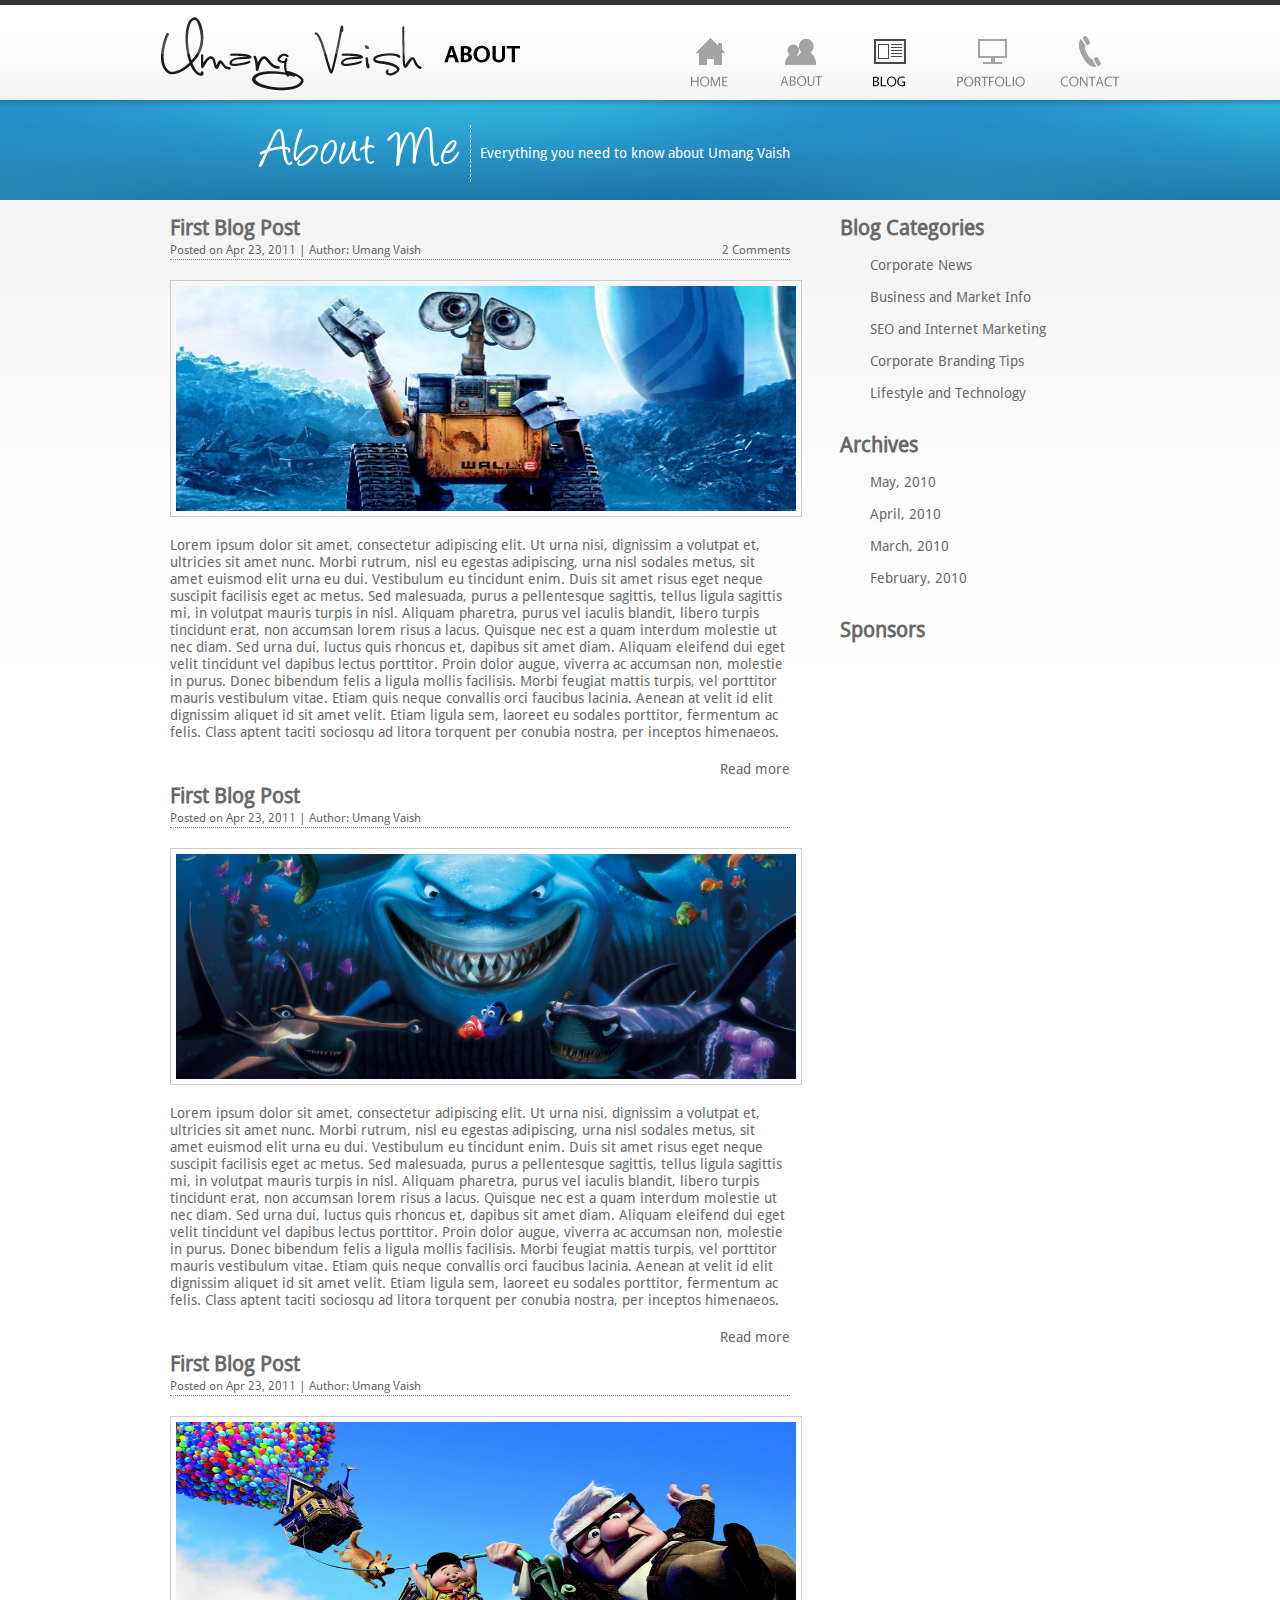
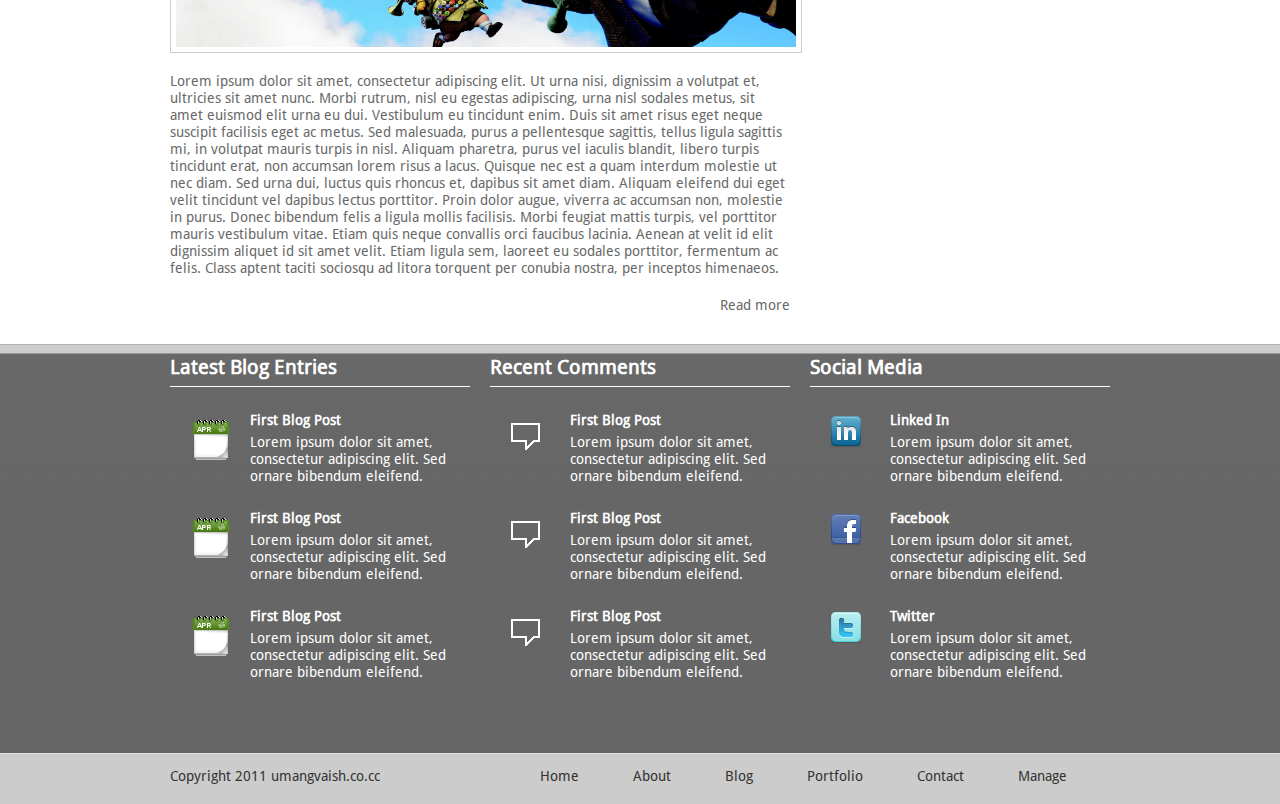
<file: about.html>
<!DOCTYPE html>
<head>
    <meta http-equiv="Content-Type" content="text/html; charset=UTF-8" />
    <title>Blog</title>
    <link type="text/css" href="css/reset.css" rel="stylesheet" media="all" />
    <link type="text/css" href="css/text.css" rel="stylesheet" media="all" />
    <link type="text/css" href="css/960.css" rel="stylesheet" media="all" />
    <link type="text/css" href="css/style.css" rel="stylesheet" media="all" />

</head>
<body>
<script type="text/javascript">

  var _gaq = _gaq || [];
  _gaq.push(['_setAccount', 'UA-12699335-3']);
  _gaq.push(['_trackPageview']);

  (function() {
    var ga = document.createElement('script'); ga.type = 'text/javascript'; ga.async = true;
    ga.src = ('https:' == document.location.protocol ? 'https://ssl' : 'http://www') + '.google-analytics.com/ga.js';
    var s = document.getElementsByTagName('script')[0]; s.parentNode.insertBefore(ga, s);
  })();

</script>
    <header class="header container_12">
		<div class="logobox">
			<a class="logo" href="#" title="Umang Vaish">Umang Vaish</a>
			<a class="pagel aboutl" href="#" title="Blog">About me</a>
		</div>
		<nav class="nav">
			<a href="#" title="Home" class="home">Home</a>
			<a href="#" title="About" class="about">About</a>
			<a href="#" title="Blog" class="blog active">Blog</a>
			<a href="#" title="Portfolio" class="portfolio">Portfolio</a>
			<a href="#" title="Contact" class="contact">Contact</a>
		</nav>
    </header>
 
	<aside class="page">
		<div class="mainbg container_12">
			<div class="grid_4"><div class="title">About Me</div></div>
			<div class="grid_8">Everything you need to know about Umang Vaish</div>
	</aside>
	
    <section class="content">
        <div class="container_12">
			<aside class="grid_8">
				<article>
					<header>
						<h3> First Blog Post </h3>
						<footer>Posted on Apr 23, 2011 | Author: Umang Vaish <a href="#" class="numcomments"> 2 Comments</a></footer>
					</header>
					<section>
						<figure><img src="slider/walle.png" /></figure>
						<p>Lorem ipsum dolor sit amet, consectetur adipiscing elit. Ut urna nisi, dignissim a volutpat et, ultricies sit amet nunc. Morbi rutrum, nisl eu egestas adipiscing, urna nisl sodales metus, sit amet euismod elit urna eu dui. Vestibulum eu tincidunt enim. Duis sit amet risus eget neque suscipit facilisis eget ac metus. Sed malesuada, purus a pellentesque sagittis, tellus ligula sagittis mi, in volutpat mauris turpis in nisl. Aliquam pharetra, purus vel iaculis blandit, libero turpis tincidunt erat, non accumsan lorem risus a lacus. Quisque nec est a quam interdum molestie ut nec diam. Sed urna dui, luctus quis rhoncus et, dapibus sit amet diam. Aliquam eleifend dui eget velit tincidunt vel dapibus lectus porttitor. Proin dolor augue, viverra ac accumsan non, molestie in purus. Donec bibendum felis a ligula mollis facilisis. Morbi feugiat mattis turpis, vel porttitor mauris vestibulum vitae. Etiam quis neque convallis orci faucibus lacinia. Aenean at velit id elit dignissim aliquet id sit amet velit. Etiam ligula sem, laoreet eu sodales porttitor, fermentum ac felis. Class aptent taciti sociosqu ad litora torquent per conubia nostra, per inceptos himenaeos.</p>
						<a href="#" class="readmore">Read more</a>
					</section>
				</article>
				<article>
					<header>
						<h3> First Blog Post </h3>
						<footer>Posted on Apr 23, 2011 | Author: Umang Vaish</footer>
					</header>
					<section>
						<figure><img src="slider/nemo.png" /></figure>
						<p>Lorem ipsum dolor sit amet, consectetur adipiscing elit. Ut urna nisi, dignissim a volutpat et, ultricies sit amet nunc. Morbi rutrum, nisl eu egestas adipiscing, urna nisl sodales metus, sit amet euismod elit urna eu dui. Vestibulum eu tincidunt enim. Duis sit amet risus eget neque suscipit facilisis eget ac metus. Sed malesuada, purus a pellentesque sagittis, tellus ligula sagittis mi, in volutpat mauris turpis in nisl. Aliquam pharetra, purus vel iaculis blandit, libero turpis tincidunt erat, non accumsan lorem risus a lacus. Quisque nec est a quam interdum molestie ut nec diam. Sed urna dui, luctus quis rhoncus et, dapibus sit amet diam. Aliquam eleifend dui eget velit tincidunt vel dapibus lectus porttitor. Proin dolor augue, viverra ac accumsan non, molestie in purus. Donec bibendum felis a ligula mollis facilisis. Morbi feugiat mattis turpis, vel porttitor mauris vestibulum vitae. Etiam quis neque convallis orci faucibus lacinia. Aenean at velit id elit dignissim aliquet id sit amet velit. Etiam ligula sem, laoreet eu sodales porttitor, fermentum ac felis. Class aptent taciti sociosqu ad litora torquent per conubia nostra, per inceptos himenaeos.</p>
						<a href="#" class="readmore">Read more</a>
					</section>
				</article>
				<article>
					<header>
						<h3> First Blog Post </h3>
						<footer>Posted on Apr 23, 2011 | Author: Umang Vaish</footer>
					</header>
					<section>
						<figure><img src="slider/up.png" /></figure>
						<p>Lorem ipsum dolor sit amet, consectetur adipiscing elit. Ut urna nisi, dignissim a volutpat et, ultricies sit amet nunc. Morbi rutrum, nisl eu egestas adipiscing, urna nisl sodales metus, sit amet euismod elit urna eu dui. Vestibulum eu tincidunt enim. Duis sit amet risus eget neque suscipit facilisis eget ac metus. Sed malesuada, purus a pellentesque sagittis, tellus ligula sagittis mi, in volutpat mauris turpis in nisl. Aliquam pharetra, purus vel iaculis blandit, libero turpis tincidunt erat, non accumsan lorem risus a lacus. Quisque nec est a quam interdum molestie ut nec diam. Sed urna dui, luctus quis rhoncus et, dapibus sit amet diam. Aliquam eleifend dui eget velit tincidunt vel dapibus lectus porttitor. Proin dolor augue, viverra ac accumsan non, molestie in purus. Donec bibendum felis a ligula mollis facilisis. Morbi feugiat mattis turpis, vel porttitor mauris vestibulum vitae. Etiam quis neque convallis orci faucibus lacinia. Aenean at velit id elit dignissim aliquet id sit amet velit. Etiam ligula sem, laoreet eu sodales porttitor, fermentum ac felis. Class aptent taciti sociosqu ad litora torquent per conubia nostra, per inceptos himenaeos.</p>
						<a href="#" class="readmore">Read more</a>
					</section>
				</article>
			</aside>
			<aside class="grid_4">
				<section>
				<h3>Blog Categories</h3>
				<content>
					<ul> 
						<li><a href="#">Corporate News</a></li> 
						<li><a href="#">Business and Market Info</a></li>                    
						<li><a href="#">SEO and Internet Marketing</a></li>                                
						<li><a href="#">Corporate Branding Tips</a></li> 
						<li><a href="#">Lifestyle and Technology</a></li> 
					</ul>
				</content>
				</section>
				<section>
				<h3>Archives</h3>
				<content>
					<ul> 
						<li><a href="#">May, 2010</a></li> 
						<li><a href="#">April, 2010</a></li>                    
						<li><a href="#">March, 2010</a></li>                                
						<li><a href="#">February, 2010</a></li> 
					</ul> 
				</content>
				</section>
				<section>
				<h3>Sponsors</h3>
				<content></content>
				</section>
			</aside>
		</div>
    </section>
    <div class="footer">
        <section class="container_12">
            <div class="grid_4">
                <h2 class="title">Latest Blog Entries</h2>
				<article class="blogpost">
					<h2>First Blog Post</h2>
					<p> Lorem ipsum dolor sit amet, consectetur adipiscing elit. Sed ornare bibendum eleifend.</p> 
				</article>
				<article class="blogpost">
					<h2>First Blog Post</h2>
					<p> Lorem ipsum dolor sit amet, consectetur adipiscing elit. Sed ornare bibendum eleifend.</p> 
				</article>
				<article class="blogpost">
					<h2>First Blog Post</h2>
					<p> Lorem ipsum dolor sit amet, consectetur adipiscing elit. Sed ornare bibendum eleifend.</p> 
				</article>
            </div>
			<div class="grid_4">
                <h2 class="title">Recent Comments</h2>
				<article class="comment">
					<h2>First Blog Post</h2>
					<p> Lorem ipsum dolor sit amet, consectetur adipiscing elit. Sed ornare bibendum eleifend.</p> 
				</article>
				<article class="comment">
					<h2>First Blog Post</h2>
					<p> Lorem ipsum dolor sit amet, consectetur adipiscing elit. Sed ornare bibendum eleifend.</p> 
				</article>
				<article class="comment">
					<h2>First Blog Post</h2>
					<p> Lorem ipsum dolor sit amet, consectetur adipiscing elit. Sed ornare bibendum eleifend.</p> 
				</article>
            </div>
			<div class="grid_4">
                <h2 class="title">Social Media</h2>
				<div class="social"><div class="linkedin">
					<h2>Linked In</h2>
					<p> Lorem ipsum dolor sit amet, consectetur adipiscing elit. Sed ornare bibendum eleifend.</p> 
				</div></div>
				<div class="social"><div class="fb">
					<h2>Facebook</h2>
					<p> Lorem ipsum dolor sit amet, consectetur adipiscing elit. Sed ornare bibendum eleifend.</p> 
				</div></div>
				<div class="social"><div class="twitter">
					<h2>Twitter</h2>
					<p> Lorem ipsum dolor sit amet, consectetur adipiscing elit. Sed ornare bibendum eleifend.</p> 
				</div></div>
            </div>
        </section>
    </div>
	<footer class="footernav">
        <div class="container_12">
            <div class="grid_4">
                Copyright 2011 umangvaish.co.cc
            </div>
			<div class="grid_8">
				<a href="">Home</a>
				<a href="">About</a>
				<a href="">Blog</a>
				<a href="">Portfolio</a>
				<a href="">Contact</a>
				<a href="">Manage</a>
			</div>
        </div>
    </footer>

<script type="text/javascript" src="js/swfobject/swfobject.js"></script>
<script type="text/javascript">
		var flashvars = {};
		flashvars.xml = "config.xml";
		var attributes = {};
		attributes.wmode = "transparent";
		attributes.id = "slider";
		swfobject.embedSWF("cu3er.swf", "cu3er-container", "960", "400", "9", "expressInstall.swf", flashvars, attributes);
</script>

</body>
</html>
</file>
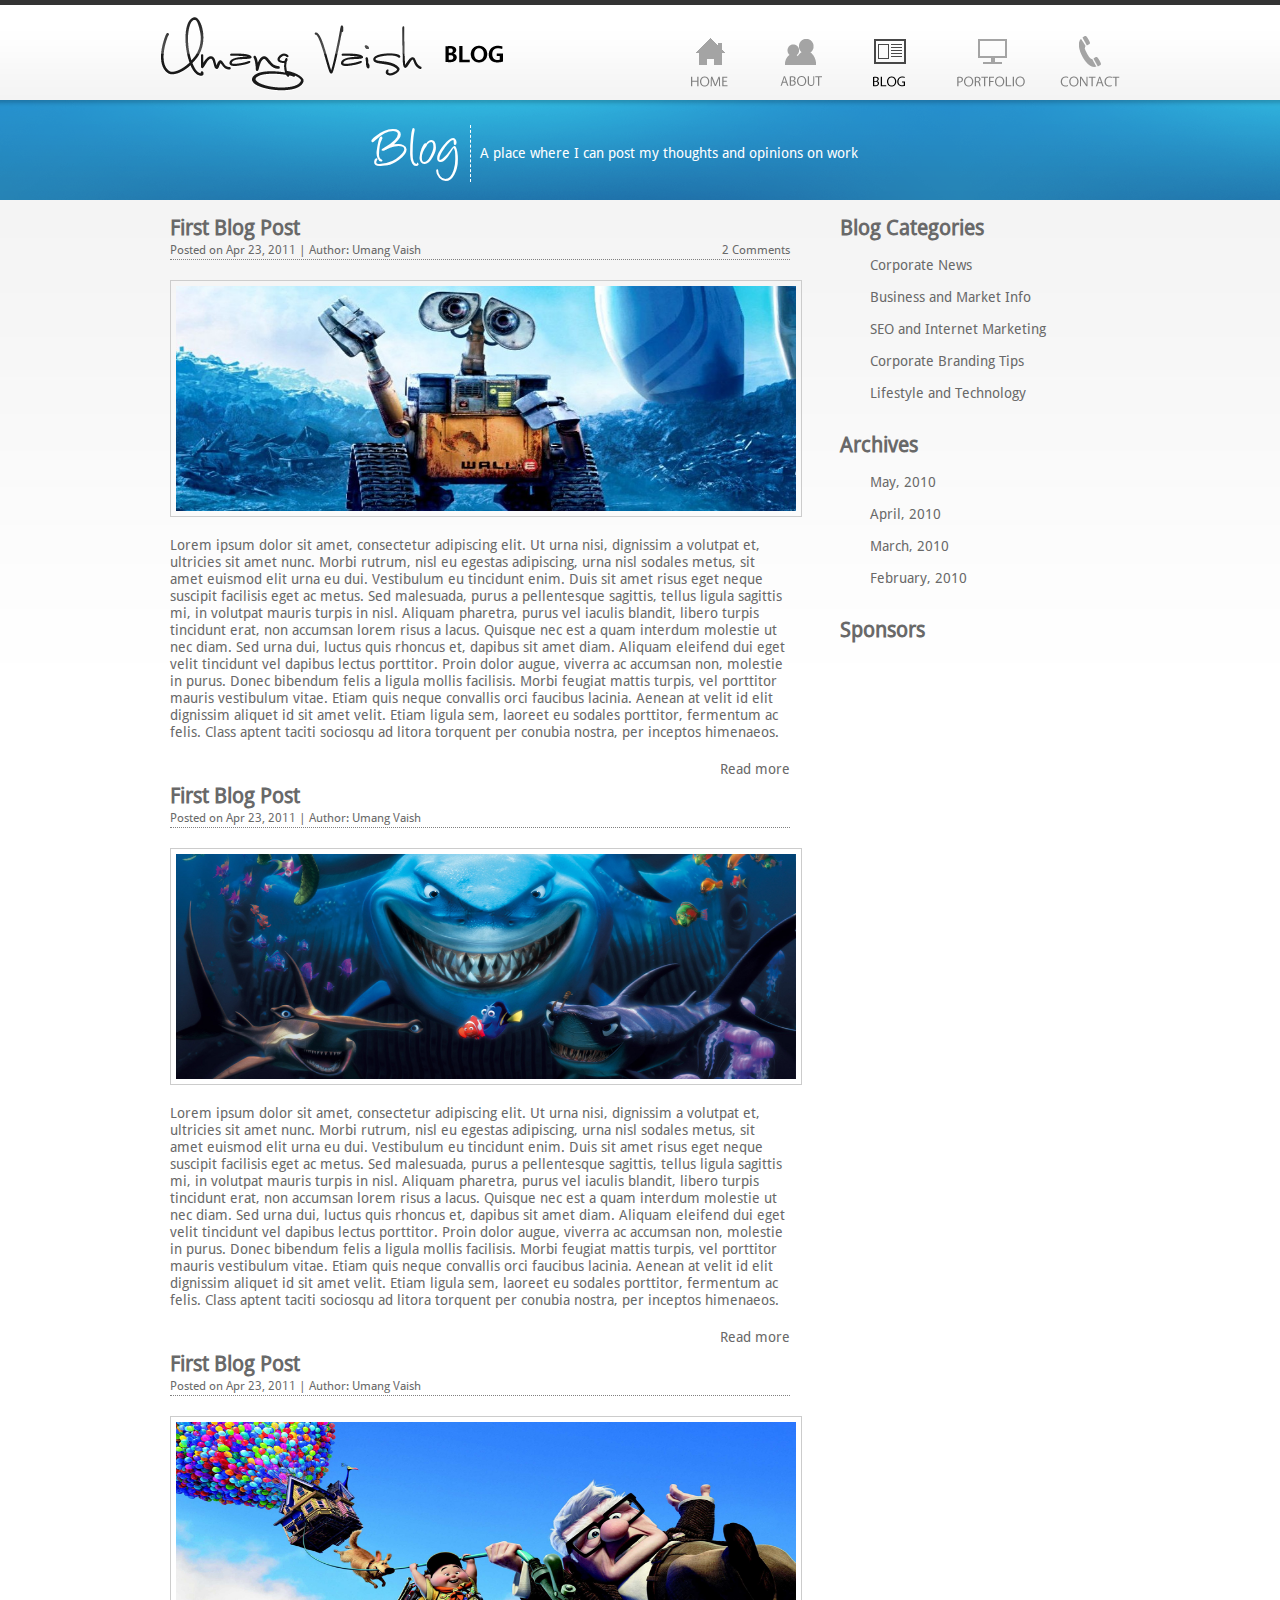
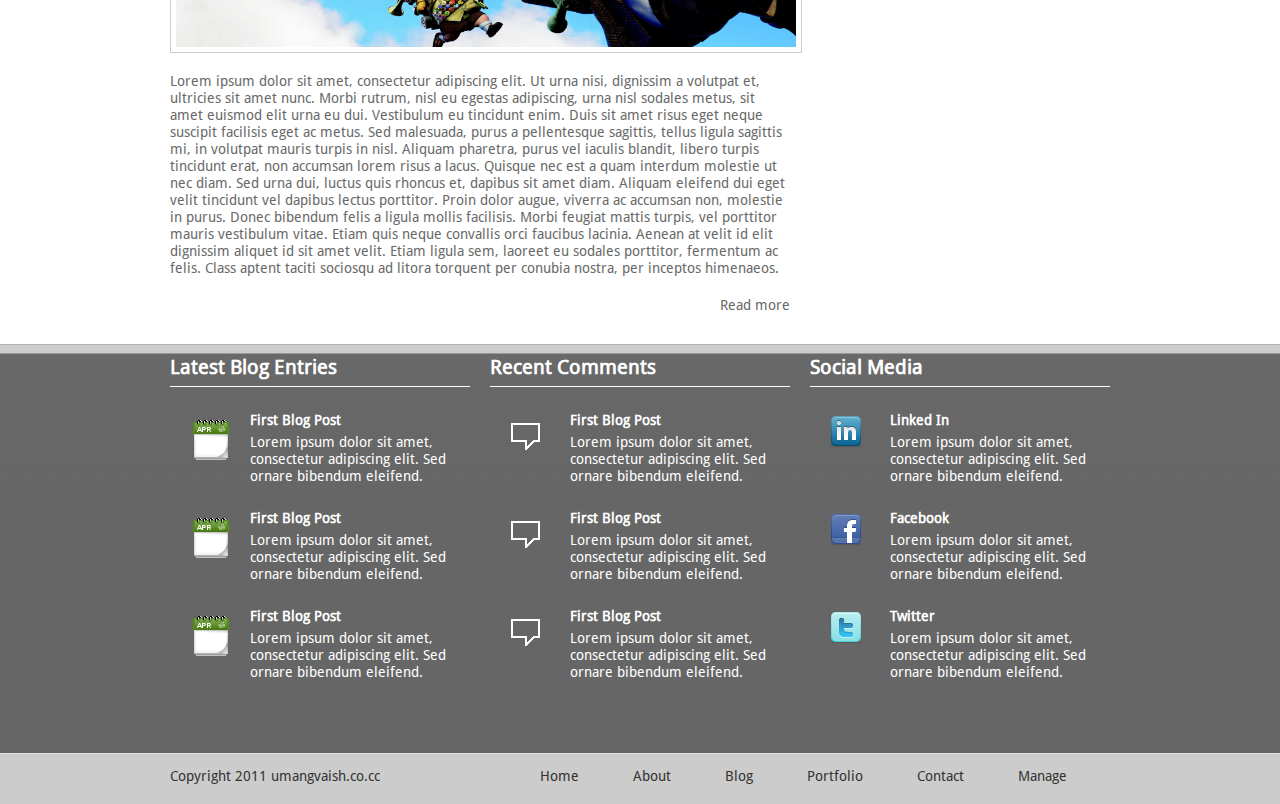
<file: blog.html>
<!DOCTYPE html>
<head>
    <meta http-equiv="Content-Type" content="text/html; charset=UTF-8" />
    <title>Blog</title>
    <link type="text/css" href="css/reset.css" rel="stylesheet" media="all" />
    <link type="text/css" href="css/text.css" rel="stylesheet" media="all" />
    <link type="text/css" href="css/960.css" rel="stylesheet" media="all" />
    <link type="text/css" href="css/style.css" rel="stylesheet" media="all" />

</head>
<body>
<script type="text/javascript">

  var _gaq = _gaq || [];
  _gaq.push(['_setAccount', 'UA-12699335-3']);
  _gaq.push(['_trackPageview']);

  (function() {
    var ga = document.createElement('script'); ga.type = 'text/javascript'; ga.async = true;
    ga.src = ('https:' == document.location.protocol ? 'https://ssl' : 'http://www') + '.google-analytics.com/ga.js';
    var s = document.getElementsByTagName('script')[0]; s.parentNode.insertBefore(ga, s);
  })();

</script>
    <header class="header container_12">
		<div class="logobox">
			<a class="logo" href="#" title="Umang Vaish">Umang Vaish</a>
			<a class="pagel blogl" href="#" title="Blog">Blog</a>
		</div>
		<nav class="nav">
			<a href="#" title="Home" class="home">Home</a>
			<a href="#" title="About" class="about">About</a>
			<a href="#" title="Blog" class="blog active">Blog</a>
			<a href="#" title="Portfolio" class="portfolio">Portfolio</a>
			<a href="#" title="Contact" class="contact">Contact</a>
		</nav>
    </header>
 
	<aside class="page">
		<div class="mainbg container_12">
			<div class="grid_4"><div class="title">Blog</div></div>
			<div class="grid_8">A place where I can post my thoughts and opinions on work </div>
	</aside>
	
    <section class="content">
        <div class="container_12">
			<aside class="grid_8">
				<article>
					<header>
						<h3> First Blog Post </h3>
						<footer>Posted on Apr 23, 2011 | Author: Umang Vaish <a href="#" class="numcomments"> 2 Comments</a></footer>
					</header>
					<section>
						<figure><img src="slider/walle.png" /></figure>
						<p>Lorem ipsum dolor sit amet, consectetur adipiscing elit. Ut urna nisi, dignissim a volutpat et, ultricies sit amet nunc. Morbi rutrum, nisl eu egestas adipiscing, urna nisl sodales metus, sit amet euismod elit urna eu dui. Vestibulum eu tincidunt enim. Duis sit amet risus eget neque suscipit facilisis eget ac metus. Sed malesuada, purus a pellentesque sagittis, tellus ligula sagittis mi, in volutpat mauris turpis in nisl. Aliquam pharetra, purus vel iaculis blandit, libero turpis tincidunt erat, non accumsan lorem risus a lacus. Quisque nec est a quam interdum molestie ut nec diam. Sed urna dui, luctus quis rhoncus et, dapibus sit amet diam. Aliquam eleifend dui eget velit tincidunt vel dapibus lectus porttitor. Proin dolor augue, viverra ac accumsan non, molestie in purus. Donec bibendum felis a ligula mollis facilisis. Morbi feugiat mattis turpis, vel porttitor mauris vestibulum vitae. Etiam quis neque convallis orci faucibus lacinia. Aenean at velit id elit dignissim aliquet id sit amet velit. Etiam ligula sem, laoreet eu sodales porttitor, fermentum ac felis. Class aptent taciti sociosqu ad litora torquent per conubia nostra, per inceptos himenaeos.</p>
						<a href="#" class="readmore">Read more</a>
					</section>
				</article>
				<article>
					<header>
						<h3> First Blog Post </h3>
						<footer>Posted on Apr 23, 2011 | Author: Umang Vaish</footer>
					</header>
					<section>
						<figure><img src="slider/nemo.png" /></figure>
						<p>Lorem ipsum dolor sit amet, consectetur adipiscing elit. Ut urna nisi, dignissim a volutpat et, ultricies sit amet nunc. Morbi rutrum, nisl eu egestas adipiscing, urna nisl sodales metus, sit amet euismod elit urna eu dui. Vestibulum eu tincidunt enim. Duis sit amet risus eget neque suscipit facilisis eget ac metus. Sed malesuada, purus a pellentesque sagittis, tellus ligula sagittis mi, in volutpat mauris turpis in nisl. Aliquam pharetra, purus vel iaculis blandit, libero turpis tincidunt erat, non accumsan lorem risus a lacus. Quisque nec est a quam interdum molestie ut nec diam. Sed urna dui, luctus quis rhoncus et, dapibus sit amet diam. Aliquam eleifend dui eget velit tincidunt vel dapibus lectus porttitor. Proin dolor augue, viverra ac accumsan non, molestie in purus. Donec bibendum felis a ligula mollis facilisis. Morbi feugiat mattis turpis, vel porttitor mauris vestibulum vitae. Etiam quis neque convallis orci faucibus lacinia. Aenean at velit id elit dignissim aliquet id sit amet velit. Etiam ligula sem, laoreet eu sodales porttitor, fermentum ac felis. Class aptent taciti sociosqu ad litora torquent per conubia nostra, per inceptos himenaeos.</p>
						<a href="#" class="readmore">Read more</a>
					</section>
				</article>
				<article>
					<header>
						<h3> First Blog Post </h3>
						<footer>Posted on Apr 23, 2011 | Author: Umang Vaish</footer>
					</header>
					<section>
						<figure><img src="slider/up.png" /></figure>
						<p>Lorem ipsum dolor sit amet, consectetur adipiscing elit. Ut urna nisi, dignissim a volutpat et, ultricies sit amet nunc. Morbi rutrum, nisl eu egestas adipiscing, urna nisl sodales metus, sit amet euismod elit urna eu dui. Vestibulum eu tincidunt enim. Duis sit amet risus eget neque suscipit facilisis eget ac metus. Sed malesuada, purus a pellentesque sagittis, tellus ligula sagittis mi, in volutpat mauris turpis in nisl. Aliquam pharetra, purus vel iaculis blandit, libero turpis tincidunt erat, non accumsan lorem risus a lacus. Quisque nec est a quam interdum molestie ut nec diam. Sed urna dui, luctus quis rhoncus et, dapibus sit amet diam. Aliquam eleifend dui eget velit tincidunt vel dapibus lectus porttitor. Proin dolor augue, viverra ac accumsan non, molestie in purus. Donec bibendum felis a ligula mollis facilisis. Morbi feugiat mattis turpis, vel porttitor mauris vestibulum vitae. Etiam quis neque convallis orci faucibus lacinia. Aenean at velit id elit dignissim aliquet id sit amet velit. Etiam ligula sem, laoreet eu sodales porttitor, fermentum ac felis. Class aptent taciti sociosqu ad litora torquent per conubia nostra, per inceptos himenaeos.</p>
						<a href="#" class="readmore">Read more</a>
					</section>
				</article>
			</aside>
			<aside class="grid_4">
				<section>
				<h3>Blog Categories</h3>
				<content>
					<ul> 
						<li><a href="#">Corporate News</a></li> 
						<li><a href="#">Business and Market Info</a></li>                    
						<li><a href="#">SEO and Internet Marketing</a></li>                                
						<li><a href="#">Corporate Branding Tips</a></li> 
						<li><a href="#">Lifestyle and Technology</a></li> 
					</ul>
				</content>
				</section>
				<section>
				<h3>Archives</h3>
				<content>
					<ul> 
						<li><a href="#">May, 2010</a></li> 
						<li><a href="#">April, 2010</a></li>                    
						<li><a href="#">March, 2010</a></li>                                
						<li><a href="#">February, 2010</a></li> 
					</ul> 
				</content>
				</section>
				<section>
				<h3>Sponsors</h3>
				<content></content>
				</section>
			</aside>
		</div>
    </section>
    <div class="footer">
        <section class="container_12">
            <div class="grid_4">
                <h2 class="title">Latest Blog Entries</h2>
				<article class="blogpost">
					<h2>First Blog Post</h2>
					<p> Lorem ipsum dolor sit amet, consectetur adipiscing elit. Sed ornare bibendum eleifend.</p> 
				</article>
				<article class="blogpost">
					<h2>First Blog Post</h2>
					<p> Lorem ipsum dolor sit amet, consectetur adipiscing elit. Sed ornare bibendum eleifend.</p> 
				</article>
				<article class="blogpost">
					<h2>First Blog Post</h2>
					<p> Lorem ipsum dolor sit amet, consectetur adipiscing elit. Sed ornare bibendum eleifend.</p> 
				</article>
            </div>
			<div class="grid_4">
                <h2 class="title">Recent Comments</h2>
				<article class="comment">
					<h2>First Blog Post</h2>
					<p> Lorem ipsum dolor sit amet, consectetur adipiscing elit. Sed ornare bibendum eleifend.</p> 
				</article>
				<article class="comment">
					<h2>First Blog Post</h2>
					<p> Lorem ipsum dolor sit amet, consectetur adipiscing elit. Sed ornare bibendum eleifend.</p> 
				</article>
				<article class="comment">
					<h2>First Blog Post</h2>
					<p> Lorem ipsum dolor sit amet, consectetur adipiscing elit. Sed ornare bibendum eleifend.</p> 
				</article>
            </div>
			<div class="grid_4">
                <h2 class="title">Social Media</h2>
				<div class="social"><div class="linkedin">
					<h2>Linked In</h2>
					<p> Lorem ipsum dolor sit amet, consectetur adipiscing elit. Sed ornare bibendum eleifend.</p> 
				</div></div>
				<div class="social"><div class="fb">
					<h2>Facebook</h2>
					<p> Lorem ipsum dolor sit amet, consectetur adipiscing elit. Sed ornare bibendum eleifend.</p> 
				</div></div>
				<div class="social"><div class="twitter">
					<h2>Twitter</h2>
					<p> Lorem ipsum dolor sit amet, consectetur adipiscing elit. Sed ornare bibendum eleifend.</p> 
				</div></div>
            </div>
        </section>
    </div>
	<footer class="footernav">
        <div class="container_12">
            <div class="grid_4">
                Copyright 2011 umangvaish.co.cc
            </div>
			<div class="grid_8">
				<a href="">Home</a>
				<a href="">About</a>
				<a href="">Blog</a>
				<a href="">Portfolio</a>
				<a href="">Contact</a>
				<a href="">Manage</a>
			</div>
        </div>
    </footer>

<script type="text/javascript" src="js/swfobject/swfobject.js"></script>
<script type="text/javascript">
		var flashvars = {};
		flashvars.xml = "config.xml";
		var attributes = {};
		attributes.wmode = "transparent";
		attributes.id = "slider";
		swfobject.embedSWF("cu3er.swf", "cu3er-container", "960", "400", "9", "expressInstall.swf", flashvars, attributes);
</script>

</body>
</html>
</file>
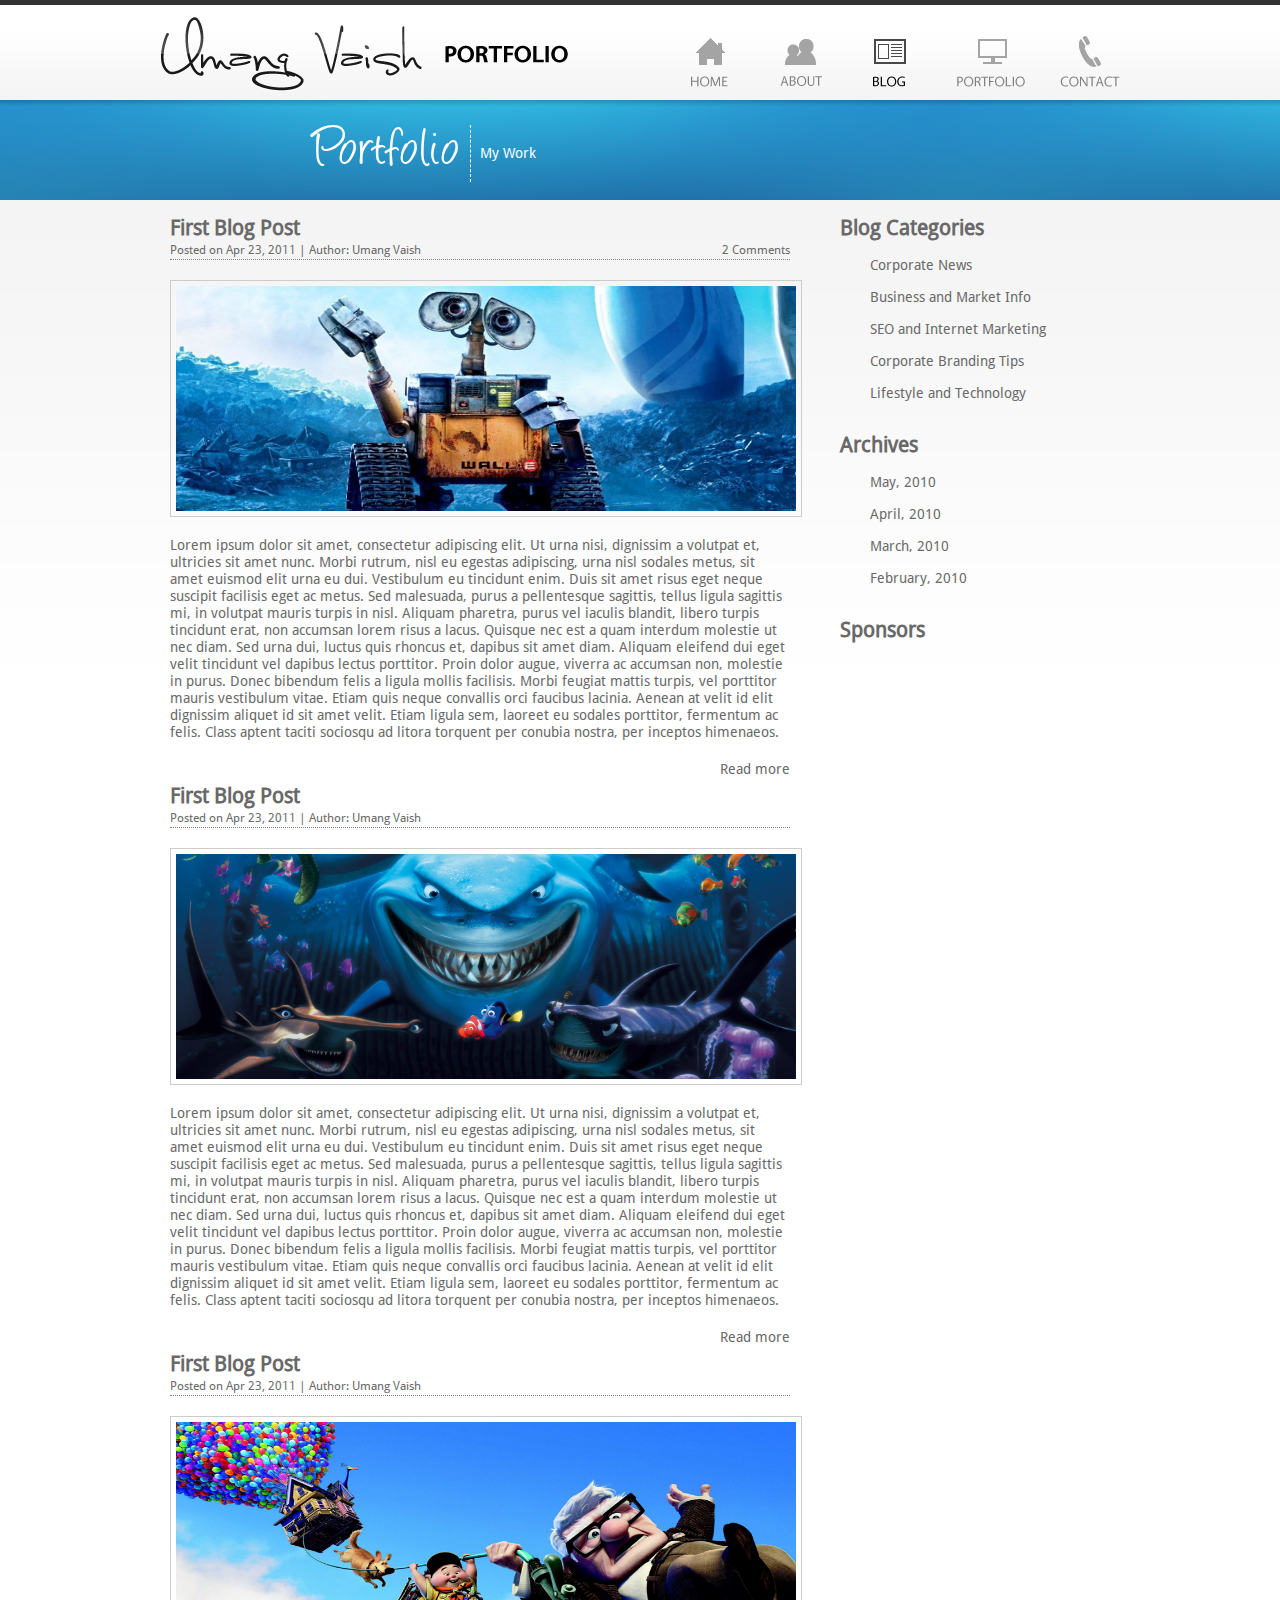
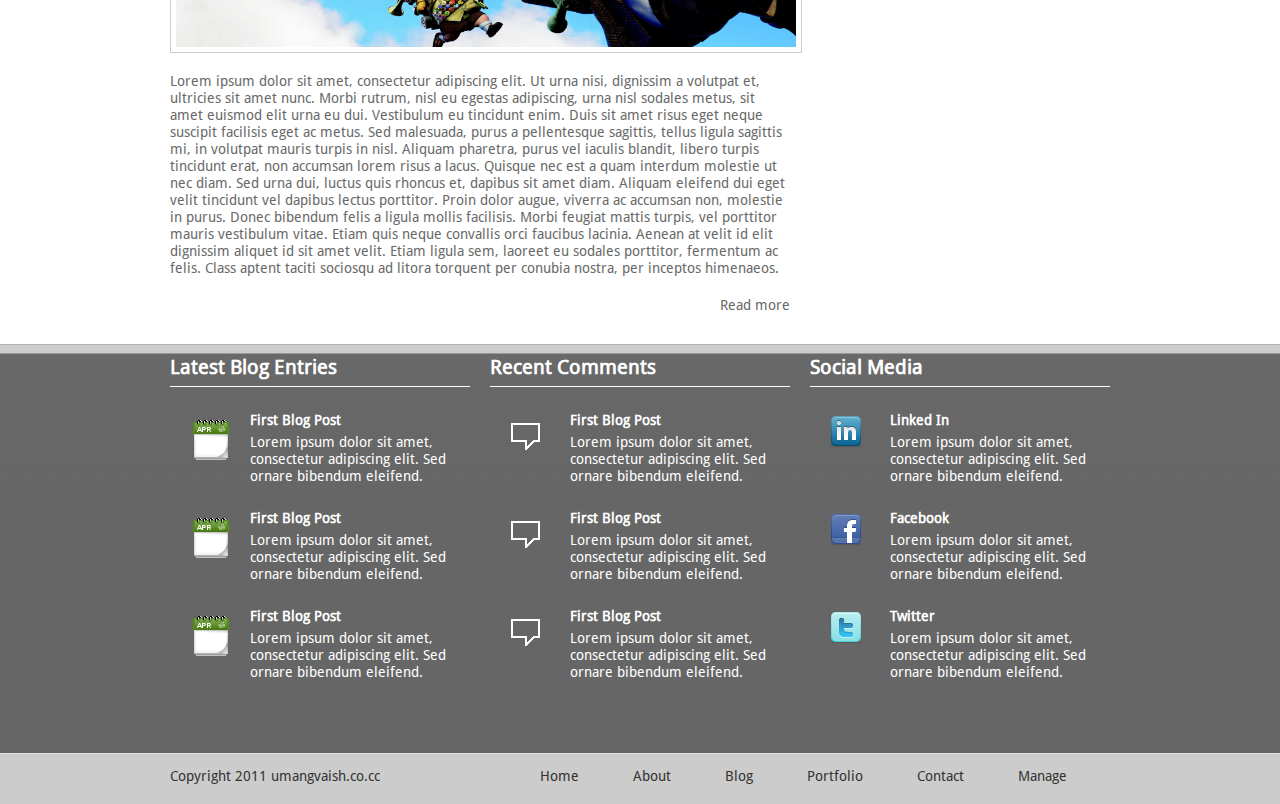
<file: portfolio.html>
<!DOCTYPE html>
<head>
    <meta http-equiv="Content-Type" content="text/html; charset=UTF-8" />
    <title>Blog</title>
    <link type="text/css" href="css/reset.css" rel="stylesheet" media="all" />
    <link type="text/css" href="css/text.css" rel="stylesheet" media="all" />
    <link type="text/css" href="css/960.css" rel="stylesheet" media="all" />
    <link type="text/css" href="css/style.css" rel="stylesheet" media="all" />

</head>
<body>
<script type="text/javascript">

  var _gaq = _gaq || [];
  _gaq.push(['_setAccount', 'UA-12699335-3']);
  _gaq.push(['_trackPageview']);

  (function() {
    var ga = document.createElement('script'); ga.type = 'text/javascript'; ga.async = true;
    ga.src = ('https:' == document.location.protocol ? 'https://ssl' : 'http://www') + '.google-analytics.com/ga.js';
    var s = document.getElementsByTagName('script')[0]; s.parentNode.insertBefore(ga, s);
  })();

</script>
    <header class="header container_12">
		<div class="logobox">
			<a class="logo" href="#" title="Umang Vaish">Umang Vaish</a>
			<a class="pagel portfoliol" href="#" title="Blog">Portfolio</a>
		</div>
		<nav class="nav">
			<a href="#" title="Home" class="home">Home</a>
			<a href="#" title="About" class="about">About</a>
			<a href="#" title="Blog" class="blog active">Blog</a>
			<a href="#" title="Portfolio" class="portfolio">Portfolio</a>
			<a href="#" title="Contact" class="contact">Contact</a>
		</nav>
    </header>
 
	<aside class="page">
		<div class="mainbg container_12">
			<div class="grid_4"><div class="title">Portfolio</div></div>
			<div class="grid_8">My Work</div>
	</aside>
	
    <section class="content">
        <div class="container_12">
			<aside class="grid_8">
				<article>
					<header>
						<h3> First Blog Post </h3>
						<footer>Posted on Apr 23, 2011 | Author: Umang Vaish <a href="#" class="numcomments"> 2 Comments</a></footer>
					</header>
					<section>
						<figure><img src="slider/walle.png" /></figure>
						<p>Lorem ipsum dolor sit amet, consectetur adipiscing elit. Ut urna nisi, dignissim a volutpat et, ultricies sit amet nunc. Morbi rutrum, nisl eu egestas adipiscing, urna nisl sodales metus, sit amet euismod elit urna eu dui. Vestibulum eu tincidunt enim. Duis sit amet risus eget neque suscipit facilisis eget ac metus. Sed malesuada, purus a pellentesque sagittis, tellus ligula sagittis mi, in volutpat mauris turpis in nisl. Aliquam pharetra, purus vel iaculis blandit, libero turpis tincidunt erat, non accumsan lorem risus a lacus. Quisque nec est a quam interdum molestie ut nec diam. Sed urna dui, luctus quis rhoncus et, dapibus sit amet diam. Aliquam eleifend dui eget velit tincidunt vel dapibus lectus porttitor. Proin dolor augue, viverra ac accumsan non, molestie in purus. Donec bibendum felis a ligula mollis facilisis. Morbi feugiat mattis turpis, vel porttitor mauris vestibulum vitae. Etiam quis neque convallis orci faucibus lacinia. Aenean at velit id elit dignissim aliquet id sit amet velit. Etiam ligula sem, laoreet eu sodales porttitor, fermentum ac felis. Class aptent taciti sociosqu ad litora torquent per conubia nostra, per inceptos himenaeos.</p>
						<a href="#" class="readmore">Read more</a>
					</section>
				</article>
				<article>
					<header>
						<h3> First Blog Post </h3>
						<footer>Posted on Apr 23, 2011 | Author: Umang Vaish</footer>
					</header>
					<section>
						<figure><img src="slider/nemo.png" /></figure>
						<p>Lorem ipsum dolor sit amet, consectetur adipiscing elit. Ut urna nisi, dignissim a volutpat et, ultricies sit amet nunc. Morbi rutrum, nisl eu egestas adipiscing, urna nisl sodales metus, sit amet euismod elit urna eu dui. Vestibulum eu tincidunt enim. Duis sit amet risus eget neque suscipit facilisis eget ac metus. Sed malesuada, purus a pellentesque sagittis, tellus ligula sagittis mi, in volutpat mauris turpis in nisl. Aliquam pharetra, purus vel iaculis blandit, libero turpis tincidunt erat, non accumsan lorem risus a lacus. Quisque nec est a quam interdum molestie ut nec diam. Sed urna dui, luctus quis rhoncus et, dapibus sit amet diam. Aliquam eleifend dui eget velit tincidunt vel dapibus lectus porttitor. Proin dolor augue, viverra ac accumsan non, molestie in purus. Donec bibendum felis a ligula mollis facilisis. Morbi feugiat mattis turpis, vel porttitor mauris vestibulum vitae. Etiam quis neque convallis orci faucibus lacinia. Aenean at velit id elit dignissim aliquet id sit amet velit. Etiam ligula sem, laoreet eu sodales porttitor, fermentum ac felis. Class aptent taciti sociosqu ad litora torquent per conubia nostra, per inceptos himenaeos.</p>
						<a href="#" class="readmore">Read more</a>
					</section>
				</article>
				<article>
					<header>
						<h3> First Blog Post </h3>
						<footer>Posted on Apr 23, 2011 | Author: Umang Vaish</footer>
					</header>
					<section>
						<figure><img src="slider/up.png" /></figure>
						<p>Lorem ipsum dolor sit amet, consectetur adipiscing elit. Ut urna nisi, dignissim a volutpat et, ultricies sit amet nunc. Morbi rutrum, nisl eu egestas adipiscing, urna nisl sodales metus, sit amet euismod elit urna eu dui. Vestibulum eu tincidunt enim. Duis sit amet risus eget neque suscipit facilisis eget ac metus. Sed malesuada, purus a pellentesque sagittis, tellus ligula sagittis mi, in volutpat mauris turpis in nisl. Aliquam pharetra, purus vel iaculis blandit, libero turpis tincidunt erat, non accumsan lorem risus a lacus. Quisque nec est a quam interdum molestie ut nec diam. Sed urna dui, luctus quis rhoncus et, dapibus sit amet diam. Aliquam eleifend dui eget velit tincidunt vel dapibus lectus porttitor. Proin dolor augue, viverra ac accumsan non, molestie in purus. Donec bibendum felis a ligula mollis facilisis. Morbi feugiat mattis turpis, vel porttitor mauris vestibulum vitae. Etiam quis neque convallis orci faucibus lacinia. Aenean at velit id elit dignissim aliquet id sit amet velit. Etiam ligula sem, laoreet eu sodales porttitor, fermentum ac felis. Class aptent taciti sociosqu ad litora torquent per conubia nostra, per inceptos himenaeos.</p>
						<a href="#" class="readmore">Read more</a>
					</section>
				</article>
			</aside>
			<aside class="grid_4">
				<section>
				<h3>Blog Categories</h3>
				<content>
					<ul> 
						<li><a href="#">Corporate News</a></li> 
						<li><a href="#">Business and Market Info</a></li>                    
						<li><a href="#">SEO and Internet Marketing</a></li>                                
						<li><a href="#">Corporate Branding Tips</a></li> 
						<li><a href="#">Lifestyle and Technology</a></li> 
					</ul>
				</content>
				</section>
				<section>
				<h3>Archives</h3>
				<content>
					<ul> 
						<li><a href="#">May, 2010</a></li> 
						<li><a href="#">April, 2010</a></li>                    
						<li><a href="#">March, 2010</a></li>                                
						<li><a href="#">February, 2010</a></li> 
					</ul> 
				</content>
				</section>
				<section>
				<h3>Sponsors</h3>
				<content></content>
				</section>
			</aside>
		</div>
    </section>
    <div class="footer">
        <section class="container_12">
            <div class="grid_4">
                <h2 class="title">Latest Blog Entries</h2>
				<article class="blogpost">
					<h2>First Blog Post</h2>
					<p> Lorem ipsum dolor sit amet, consectetur adipiscing elit. Sed ornare bibendum eleifend.</p> 
				</article>
				<article class="blogpost">
					<h2>First Blog Post</h2>
					<p> Lorem ipsum dolor sit amet, consectetur adipiscing elit. Sed ornare bibendum eleifend.</p> 
				</article>
				<article class="blogpost">
					<h2>First Blog Post</h2>
					<p> Lorem ipsum dolor sit amet, consectetur adipiscing elit. Sed ornare bibendum eleifend.</p> 
				</article>
            </div>
			<div class="grid_4">
                <h2 class="title">Recent Comments</h2>
				<article class="comment">
					<h2>First Blog Post</h2>
					<p> Lorem ipsum dolor sit amet, consectetur adipiscing elit. Sed ornare bibendum eleifend.</p> 
				</article>
				<article class="comment">
					<h2>First Blog Post</h2>
					<p> Lorem ipsum dolor sit amet, consectetur adipiscing elit. Sed ornare bibendum eleifend.</p> 
				</article>
				<article class="comment">
					<h2>First Blog Post</h2>
					<p> Lorem ipsum dolor sit amet, consectetur adipiscing elit. Sed ornare bibendum eleifend.</p> 
				</article>
            </div>
			<div class="grid_4">
                <h2 class="title">Social Media</h2>
				<div class="social"><div class="linkedin">
					<h2>Linked In</h2>
					<p> Lorem ipsum dolor sit amet, consectetur adipiscing elit. Sed ornare bibendum eleifend.</p> 
				</div></div>
				<div class="social"><div class="fb">
					<h2>Facebook</h2>
					<p> Lorem ipsum dolor sit amet, consectetur adipiscing elit. Sed ornare bibendum eleifend.</p> 
				</div></div>
				<div class="social"><div class="twitter">
					<h2>Twitter</h2>
					<p> Lorem ipsum dolor sit amet, consectetur adipiscing elit. Sed ornare bibendum eleifend.</p> 
				</div></div>
            </div>
        </section>
    </div>
	<footer class="footernav">
        <div class="container_12">
            <div class="grid_4">
                Copyright 2011 umangvaish.co.cc
            </div>
			<div class="grid_8">
				<a href="">Home</a>
				<a href="">About</a>
				<a href="">Blog</a>
				<a href="">Portfolio</a>
				<a href="">Contact</a>
				<a href="">Manage</a>
			</div>
        </div>
    </footer>

<script type="text/javascript" src="js/swfobject/swfobject.js"></script>
<script type="text/javascript">
		var flashvars = {};
		flashvars.xml = "config.xml";
		var attributes = {};
		attributes.wmode = "transparent";
		attributes.id = "slider";
		swfobject.embedSWF("cu3er.swf", "cu3er-container", "960", "400", "9", "expressInstall.swf", flashvars, attributes);
</script>

</body>
</html>
</file>
<file: css/text.css>
/*
  960 Grid System ~ Text CSS.
  Learn more ~ http://960.gs/

  Licensed under GPL and MIT.
*/

/* `Basic HTML
----------------------------------------------------------------------------------------------------*/

body {
  font: 13px/1.5 'Helvetica Neue', Arial, 'Liberation Sans', FreeSans, sans-serif;
}

hr {
  border: 0 #ccc solid;
  border-top-width: 1px;
  clear: both;
  height: 0;
}

/* `Headings
----------------------------------------------------------------------------------------------------*/

h1 {
  font-size: 25px;
}

h2 {
  font-size: 23px;
}

h3 {
  font-size: 21px;
}

h4 {
  font-size: 19px;
}

h5 {
  font-size: 17px;
}

h6 {
  font-size: 15px;
}

/* `Spacing
----------------------------------------------------------------------------------------------------*/

ol {
  list-style: decimal;
}

ul {
  list-style: disc;
}

li {
  margin-left: 30px;
}

p,
dl,
hr,
h1,
h2,
h3,
h4,
h5,
h6,
ol,
ul,
pre,
table,
address,
fieldset,
figure {
  margin-bottom: 20px;
}
</file>
<file: css/960.css>
/*
  960 Grid System ~ Core CSS.
  Learn more ~ http://960.gs/

  Licensed under GPL and MIT.
*/

/*
  Forces backgrounds to span full width,
  even if there is horizontal scrolling.
  Increase this if your layout is wider.

  Note: IE6 works fine without this fix.
*/

body {
  min-width: 960px;
}

/* `Containers
----------------------------------------------------------------------------------------------------*/

.container_12,
.container_16 {
  margin-left: auto;
  margin-right: auto;
  width: 960px;
}

/* `Grid >> Global
----------------------------------------------------------------------------------------------------*/

.grid_1,
.grid_2,
.grid_3,
.grid_4,
.grid_5,
.grid_6,
.grid_7,
.grid_8,
.grid_9,
.grid_10,
.grid_11,
.grid_12,
.grid_13,
.grid_14,
.grid_15,
.grid_16 {
  display: inline;
  float: left;
  margin-left: 10px;
  margin-right: 10px;
}

.push_1, .pull_1,
.push_2, .pull_2,
.push_3, .pull_3,
.push_4, .pull_4,
.push_5, .pull_5,
.push_6, .pull_6,
.push_7, .pull_7,
.push_8, .pull_8,
.push_9, .pull_9,
.push_10, .pull_10,
.push_11, .pull_11,
.push_12, .pull_12,
.push_13, .pull_13,
.push_14, .pull_14,
.push_15, .pull_15 {
  position: relative;
}

.container_12 .grid_3,
.container_16 .grid_4 {
  width: 220px;
}

.container_12 .grid_6,
.container_16 .grid_8 {
  width: 460px;
}

.container_12 .grid_9,
.container_16 .grid_12 {
  width: 700px;
}

.container_12 .grid_12,
.container_16 .grid_16 {
  width: 940px;
}

/* `Grid >> Children (Alpha ~ First, Omega ~ Last)
----------------------------------------------------------------------------------------------------*/

.alpha {
  margin-left: 0;
}

.omega {
  margin-right: 0;
}

/* `Grid >> 12 Columns
----------------------------------------------------------------------------------------------------*/

.container_12 .grid_1 {
  width: 60px;
}

.container_12 .grid_2 {
  width: 140px;
}

.container_12 .grid_4 {
  width: 300px;
}

.container_12 .grid_5 {
  width: 380px;
}

.container_12 .grid_7 {
  width: 540px;
}

.container_12 .grid_8 {
  width: 620px;
}

.container_12 .grid_10 {
  width: 780px;
}

.container_12 .grid_11 {
  width: 860px;
}

/* `Grid >> 16 Columns
----------------------------------------------------------------------------------------------------*/

.container_16 .grid_1 {
  width: 40px;
}

.container_16 .grid_2 {
  width: 100px;
}

.container_16 .grid_3 {
  width: 160px;
}

.container_16 .grid_5 {
  width: 280px;
}

.container_16 .grid_6 {
  width: 340px;
}

.container_16 .grid_7 {
  width: 400px;
}

.container_16 .grid_9 {
  width: 520px;
}

.container_16 .grid_10 {
  width: 580px;
}

.container_16 .grid_11 {
  width: 640px;
}

.container_16 .grid_13 {
  width: 760px;
}

.container_16 .grid_14 {
  width: 820px;
}

.container_16 .grid_15 {
  width: 880px;
}

/* `Prefix Extra Space >> Global
----------------------------------------------------------------------------------------------------*/

.container_12 .prefix_3,
.container_16 .prefix_4 {
  padding-left: 240px;
}

.container_12 .prefix_6,
.container_16 .prefix_8 {
  padding-left: 480px;
}

.container_12 .prefix_9,
.container_16 .prefix_12 {
  padding-left: 720px;
}

/* `Prefix Extra Space >> 12 Columns
----------------------------------------------------------------------------------------------------*/

.container_12 .prefix_1 {
  padding-left: 80px;
}

.container_12 .prefix_2 {
  padding-left: 160px;
}

.container_12 .prefix_4 {
  padding-left: 320px;
}

.container_12 .prefix_5 {
  padding-left: 400px;
}

.container_12 .prefix_7 {
  padding-left: 560px;
}

.container_12 .prefix_8 {
  padding-left: 640px;
}

.container_12 .prefix_10 {
  padding-left: 800px;
}

.container_12 .prefix_11 {
  padding-left: 880px;
}

/* `Prefix Extra Space >> 16 Columns
----------------------------------------------------------------------------------------------------*/

.container_16 .prefix_1 {
  padding-left: 60px;
}

.container_16 .prefix_2 {
  padding-left: 120px;
}

.container_16 .prefix_3 {
  padding-left: 180px;
}

.container_16 .prefix_5 {
  padding-left: 300px;
}

.container_16 .prefix_6 {
  padding-left: 360px;
}

.container_16 .prefix_7 {
  padding-left: 420px;
}

.container_16 .prefix_9 {
  padding-left: 540px;
}

.container_16 .prefix_10 {
  padding-left: 600px;
}

.container_16 .prefix_11 {
  padding-left: 660px;
}

.container_16 .prefix_13 {
  padding-left: 780px;
}

.container_16 .prefix_14 {
  padding-left: 840px;
}

.container_16 .prefix_15 {
  padding-left: 900px;
}

/* `Suffix Extra Space >> Global
----------------------------------------------------------------------------------------------------*/

.container_12 .suffix_3,
.container_16 .suffix_4 {
  padding-right: 240px;
}

.container_12 .suffix_6,
.container_16 .suffix_8 {
  padding-right: 480px;
}

.container_12 .suffix_9,
.container_16 .suffix_12 {
  padding-right: 720px;
}

/* `Suffix Extra Space >> 12 Columns
----------------------------------------------------------------------------------------------------*/

.container_12 .suffix_1 {
  padding-right: 80px;
}

.container_12 .suffix_2 {
  padding-right: 160px;
}

.container_12 .suffix_4 {
  padding-right: 320px;
}

.container_12 .suffix_5 {
  padding-right: 400px;
}

.container_12 .suffix_7 {
  padding-right: 560px;
}

.container_12 .suffix_8 {
  padding-right: 640px;
}

.container_12 .suffix_10 {
  padding-right: 800px;
}

.container_12 .suffix_11 {
  padding-right: 880px;
}

/* `Suffix Extra Space >> 16 Columns
----------------------------------------------------------------------------------------------------*/

.container_16 .suffix_1 {
  padding-right: 60px;
}

.container_16 .suffix_2 {
  padding-right: 120px;
}

.container_16 .suffix_3 {
  padding-right: 180px;
}

.container_16 .suffix_5 {
  padding-right: 300px;
}

.container_16 .suffix_6 {
  padding-right: 360px;
}

.container_16 .suffix_7 {
  padding-right: 420px;
}

.container_16 .suffix_9 {
  padding-right: 540px;
}

.container_16 .suffix_10 {
  padding-right: 600px;
}

.container_16 .suffix_11 {
  padding-right: 660px;
}

.container_16 .suffix_13 {
  padding-right: 780px;
}

.container_16 .suffix_14 {
  padding-right: 840px;
}

.container_16 .suffix_15 {
  padding-right: 900px;
}

/* `Push Space >> Global
----------------------------------------------------------------------------------------------------*/

.container_12 .push_3,
.container_16 .push_4 {
  left: 240px;
}

.container_12 .push_6,
.container_16 .push_8 {
  left: 480px;
}

.container_12 .push_9,
.container_16 .push_12 {
  left: 720px;
}

/* `Push Space >> 12 Columns
----------------------------------------------------------------------------------------------------*/

.container_12 .push_1 {
  left: 80px;
}

.container_12 .push_2 {
  left: 160px;
}

.container_12 .push_4 {
  left: 320px;
}

.container_12 .push_5 {
  left: 400px;
}

.container_12 .push_7 {
  left: 560px;
}

.container_12 .push_8 {
  left: 640px;
}

.container_12 .push_10 {
  left: 800px;
}

.container_12 .push_11 {
  left: 880px;
}

/* `Push Space >> 16 Columns
----------------------------------------------------------------------------------------------------*/

.container_16 .push_1 {
  left: 60px;
}

.container_16 .push_2 {
  left: 120px;
}

.container_16 .push_3 {
  left: 180px;
}

.container_16 .push_5 {
  left: 300px;
}

.container_16 .push_6 {
  left: 360px;
}

.container_16 .push_7 {
  left: 420px;
}

.container_16 .push_9 {
  left: 540px;
}

.container_16 .push_10 {
  left: 600px;
}

.container_16 .push_11 {
  left: 660px;
}

.container_16 .push_13 {
  left: 780px;
}

.container_16 .push_14 {
  left: 840px;
}

.container_16 .push_15 {
  left: 900px;
}

/* `Pull Space >> Global
----------------------------------------------------------------------------------------------------*/

.container_12 .pull_3,
.container_16 .pull_4 {
  left: -240px;
}

.container_12 .pull_6,
.container_16 .pull_8 {
  left: -480px;
}

.container_12 .pull_9,
.container_16 .pull_12 {
  left: -720px;
}

/* `Pull Space >> 12 Columns
----------------------------------------------------------------------------------------------------*/

.container_12 .pull_1 {
  left: -80px;
}

.container_12 .pull_2 {
  left: -160px;
}

.container_12 .pull_4 {
  left: -320px;
}

.container_12 .pull_5 {
  left: -400px;
}

.container_12 .pull_7 {
  left: -560px;
}

.container_12 .pull_8 {
  left: -640px;
}

.container_12 .pull_10 {
  left: -800px;
}

.container_12 .pull_11 {
  left: -880px;
}

/* `Pull Space >> 16 Columns
----------------------------------------------------------------------------------------------------*/

.container_16 .pull_1 {
  left: -60px;
}

.container_16 .pull_2 {
  left: -120px;
}

.container_16 .pull_3 {
  left: -180px;
}

.container_16 .pull_5 {
  left: -300px;
}

.container_16 .pull_6 {
  left: -360px;
}

.container_16 .pull_7 {
  left: -420px;
}

.container_16 .pull_9 {
  left: -540px;
}

.container_16 .pull_10 {
  left: -600px;
}

.container_16 .pull_11 {
  left: -660px;
}

.container_16 .pull_13 {
  left: -780px;
}

.container_16 .pull_14 {
  left: -840px;
}

.container_16 .pull_15 {
  left: -900px;
}

/* `Clear Floated Elements
----------------------------------------------------------------------------------------------------*/

/* http://sonspring.com/journal/clearing-floats */

.clear {
  clear: both;
  display: block;
  overflow: hidden;
  visibility: hidden;
  width: 0;
  height: 0;
}

/* http://www.yuiblog.com/blog/2010/09/27/clearfix-reloaded-overflowhidden-demystified */

.clearfix:before,
.clearfix:after {
  content: '\0020';
  display: block;
  overflow: hidden;
  visibility: hidden;
  width: 0;
  height: 0;
}

.clearfix:after {
  clear: both;
}

/*
  The following zoom:1 rule is specifically for IE6 + IE7.
  Move to separate stylesheet if invalid CSS is a problem.
*/

.clearfix {
  zoom: 1;
}
</file>
<file: css/style.css>
/**
*	style.css
*
**/

@font-face{
	font-family: droid;
	src: url('fonts/droid.ttf');
}
body{
	color: #696969;
	font-size: 14px;
	line-height: 17px;
	font-family: droid;
	padding: 0;
	margin:0;
	background: url(../images/header_bg.png) repeat-x;
}
a{
	text-decoration: none;
}
@font-face{
	font-family: angelina;
	src: url('fonts/angelina.ttf');
}
/* HTML5 tags */
header, section, footer,
aside, nav, article, figure {
	display: block;
}


.header{
	height: 100px;
	overflow: hidden;
	padding: 0;
}
	.header .logobox{
		display: inline;
		position: relative;
	}
	.header .logobox a.logo {
		text-indent: -10000px;
		display: block;
		width: 271px;
		height: 100px;
		background: url(../images/header_logo.png) no-repeat;
		position: absolute;
		
	}
	.header a.pagel{
		text-indent: -10000px;
		display: block;
		width: 139px;
		height: 100px;
		background: url(../images/header_home.png) no-repeat;	
		position: absolute;
		margin-left: 271px;
	}
		.header a.aboutl{
			background: url(../images/header_about.png) no-repeat;
		}
		.header a.blogl{
			background: url(../images/header_blog.png) no-repeat;
		}
		.header a.portfoliol{
			background: url(../images/header_portfolio.png) no-repeat;
		}
		.header a.contactl{
			background: url(../images/header_contact.png) no-repeat;
		}
	.header .nav{
		float: right;
	}
	.header .nav a{
		text-indent: -10000px;
		position: relative;
		float: left;
		display: block;
		height: 62px;
		margin: 33px 30px 0 0;
		background: url(../images/sprites.png) no-repeat top left;
	}
		.header .nav a.home:hover, .header .nav a.home.active{
			background-position: -390px 0; width: 60px; height: 62px;
		}
		.header .nav a.about:hover, .header .nav a.about.active{
			 background-position: 0 0; width: 60px; height: 62px;
		}
		.header .nav a.blog:hover, .header .nav a.blog.active{
			background-position: -130px 0; width: 60px; height: 62px;
		}
		.header .nav a.portfolio:hover, .header .nav a.portfolio.active{
			background-position: -520px 0; width: 80px; height: 62px;
		}
		.header .nav a.contact:hover, .header .nav a.contact.active{
			background-position: -260px 0; width: 60px; height: 62px;
		}
		.header .nav a.home{
			background-position: -455px 0; width: 60px; height: 62px;
		}
		.header .nav a.about{
			 background-position: -65px 0; width: 60px; height: 62px;
		}
		.header .nav a.blog{
			background-position: -195px 0; width: 60px; height: 62px;
		}
		.header .nav a.portfolio{
			background-position: -605px 0; width: 80px; height: 62px;
		}
		.header .nav a.contact{
			background-position: -325px 0; width: 60px; height: 62px;
			margin-right: 0px;
		}

.slideshow{
	height: 500px;
	overflow: hidden;
	background: url(../images/slideshow_bg.png) repeat-x;
}
	.slideshow .mainbg{
		height:500px;
		background: url(../images/slideshow_mainbg.png) no-repeat center;
		overflow: hidden;
	}
	.slideshow  .holder{
		display: block;
		margin:50px auto 0 auto;
		width: 958px;
		padding:0px 0 40px 0;
		background: url(../images/slider_bg_bottom.png) no-repeat bottom;
		
	}
	.slideshow .slider{
		overflow: hidden;
		height: 400px;
		background: #ffffff;
		border: #092a81 1px solid;
	}
.page{
	height: 100px;
	overflow: hidden;
	background: url(../images/page_bar_bg.png) repeat-x;
	color: #ffffff;
}
	.page .grid_4{
		font-family: angelina;
		font-size: 60px;
		padding-top: 20px;
		margin-top: 25px;
		padding-bottom: 20px;
		border-right: 1px dashed white;
	}
		.page .grid_4 .title{
			float: right;
			margin-right: 10px;
		}
	.page .grid_8{
		margin-top: 45px;
		margin-left: -1px;
	}
.content{
	height: auto;
	background: url(../images/content_bg.png) repeat-x;
	overflow: hidden;
}
	.content article.grid_4 h2 {
		font-family: angelina;
		font-size: 50px;
		line-height: 30px;
		color: #0b070b;
		text-align: center;
		margin: 20px 0 30px 10px;
	}
	.content article.grid_4 p img.fleft{
		float: left;
		padding: 10px;
		margin: 0;
	}
	.content article.grid_4 p{
		margin: 0 0 50px 0;
	}
	.content aside {
		margin-top: 20px;
		margin-bottom: 20px;
	}
		.content aside.grid_8 article header{
			border-bottom: 1px dotted gray;
			clear: both;
		}
			.content aside.grid_8 article header h3{
				margin-bottom: 5px;
			}
			.content aside.grid_8 article header footer {
				font-size: 12px;
			}
			.content aside.grid_8 article header footer a.numcomments{
				float: right;
				color: #696969;
				clear: both;
			}
		.content aside.grid_8 article figure img{
			border: 1px solid #cccccc;
			padding: 5px;
			margin-top: 20px;
			height: 225px;
			width: 620px;
		}
		.content aside.grid_8 article a.readmore{
			color: #696969;
			float: right;
			margin-bottom: 10px;
		}
		.content aside.grid_4{
			margin-left: 40px;
			margin-right: -30px;
		}
			.content aside.grid_4 ul *{
				list-style: none;
				color: #696969;
			}
			.content aside.grid_4 ul li{
				padding-bottom: 15px;
			}
.footer{
	width: 100%;
	height: 409px;
	display: block;
	overflow: hidden;
	background: url(../images/footer_bg.png) repeat-x bottom center;
	color: #ffffff;
}
	.footer .grid_4 .title{
		padding: 15px 0 10px 0;
		font-size: 20px;
		border-bottom: 1px solid white;
	}
		.footer .grid_4 .blogpost {
			background: url('../images/icons/04.gif') 20px 30% no-repeat;
			display: block;
			padding: 5px 20px;
			margin-bottom: 15px;
		}
			.footer .grid_4 .blogpost h2{
				padding: 0;
				margin-left: 60px;
				margin-bottom: 5px;
				font-size: 14px;
				border: none;
			}
			.footer .grid_4 .blogpost p{
				width: auto;
				margin-bottom: 0;
				margin-left: 60px;
			}
		.footer .grid_4 .comment {
			background: url('../images/icons/comment32.png') 20px 25% no-repeat;
			display: block;
			padding: 5px 20px;
			margin-bottom: 15px;
		}
			.footer .grid_4 .comment h2{
				padding: 0;
				margin-left: 60px;
				margin-bottom: 5px;
				font-size: 14px;
				border: none;
			}
			.footer .grid_4 .comment p{
				width: auto;
				margin-bottom: 0;
				margin-left: 60px;
			}
		.footer .grid_4 .social  {
			display: block;
			padding: 5px 20px;
			margin-bottom: 15px;
		}
			.footer .grid_4 .social .linkedin{
				background: url('../images/icons/linkedin_32.png') 0px 10% no-repeat;
			}
			.footer .grid_4 .social .fb {
				background: url('../images/icons/facebook_32.png') 0px 10% no-repeat;
			}
			.footer .grid_4 .social .twitter {
				background: url('../images/icons/twitter_32.png') 0px 10% no-repeat;
			}
			.footer .grid_4 .social h2{
				padding: 0;
				margin-left: 60px;
				margin-bottom: 5px;
				font-size: 14px;
				border: none;
			}
			.footer .grid_4 .social p {
				width: auto;
				margin-bottom: 0;
				margin-left: 60px;
			}
.footernav{
	width: 100%;
	height: 51px;
	display: block;
	overflow: hidden;
	background: url(../images/footer_nav_bg.png) repeat-x bottom center;
	color: #333333;
}
	.footernav .grid_4{
		margin-top: 15px;
	}
	.footernav .grid_8{
		margin-top: 15px;
		float: right;
	}
		.footernav .grid_8 a{
			margin-left: 50px;
			text-decoration: none;
			color: #333333;
		}
</file>
